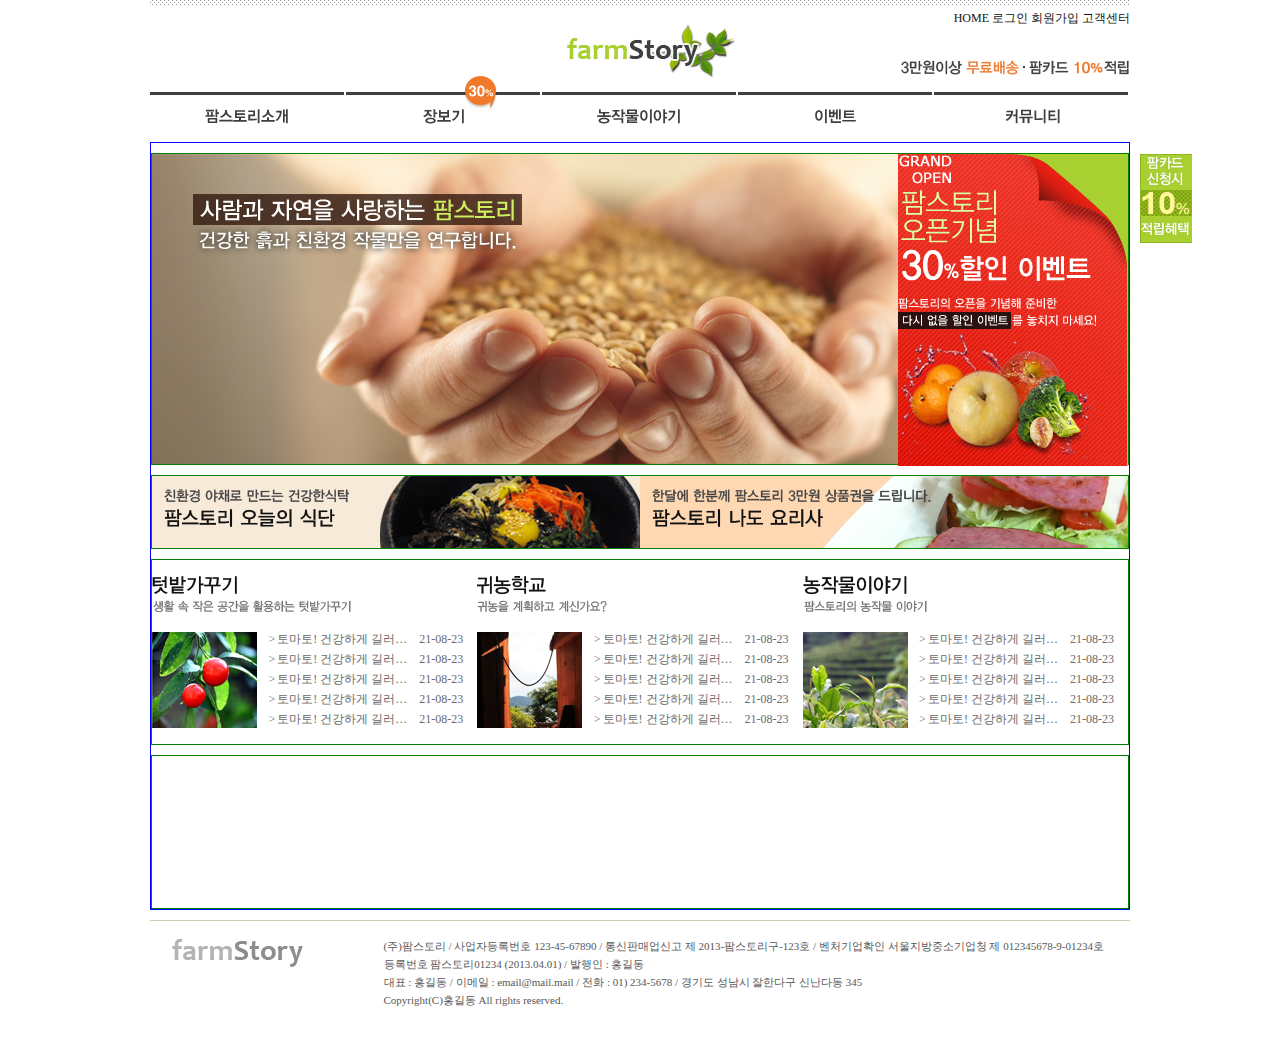
<file: Farmstory/index.html>
<!DOCTYPE html>
<html lang="en">
<head>
    <meta charset="UTF-8">
    <title>팜스토리</title>
    <style>
        /* 초기화 */
        * {
            margin: 0;
            padding: 0;
            font: normal 12px '돋움체';
        }

        ul, ol {list-style: none;}
        a {text-decoration: none; color: #111;}

        /* 전체공통 */
        #wrapper {
            width: 980px;
            height: auto;
            margin: 0 auto;
        }
        /* 헤더영역 */
        header {
            position: relative;
            width: 100%;
            height: 142px;
            background: url('./img/head_top_line.png') no-repeat;
        }
        header > .logo {
            position: absolute;
            left: 50%;
            top: 20px;
            margin-left: -95px;
        }
        header > p {
            position: absolute;
            right: 0;
            top: 10px;
        }
        header > img {
            position: absolute;
            right: 0;
            top: 60px;
        }

        header > .gnb {
            position: absolute;
            left: 0;
            bottom: 0;
            width: 100%;
            height: 50px;
        }
        header > .gnb > li {
            float: left;
            width: 20%;
            height: 100%;
            background-image: url('./img/head_menu_line.png');
            background-repeat: no-repeat;
        }
        header > .gnb > li > a {
            position: relative;
            display: block;
            width: 100%;
            height: 100%;
            font-size: 0;
            background-repeat: no-repeat;
            background-position-y: 8px;
        }
        header > .gnb > li > a > .badge {
            position: absolute;
            left: 116px;
            top: -16px;
        }

        header > .gnb > li:nth-child(1) > a {background-image: url('./img/head_menu1.png');}
        header > .gnb > li:nth-child(2) > a {background-image: url('./img/head_menu2.png');}
        header > .gnb > li:nth-child(3) > a {background-image: url('./img/head_menu3.png');}
        header > .gnb > li:nth-child(4) > a {background-image: url('./img/head_menu4.png');}
        header > .gnb > li:nth-child(5) > a {background-image: url('./img/head_menu5.png');}

        header > .gnb > li:nth-child(1) > a:hover {background-image: url('./img/head_menu1_ov.png');}
        header > .gnb > li:nth-child(2) > a:hover {background-image: url('./img/head_menu2_ov.png');}
        header > .gnb > li:nth-child(3) > a:hover {background-image: url('./img/head_menu3_ov.png');}
        header > .gnb > li:nth-child(4) > a:hover {background-image: url('./img/head_menu4_ov.png');}
        header > .gnb > li:nth-child(5) > a:hover {background-image: url('./img/head_menu5_ov.png');}
        
        


        /* 메인영역 */
        main {
            width: 100%;
            height: auto;
            border: 1px solid blue;
            box-sizing: border-box;
        }

        main > div {
            width: 100%;
            margin-top: 10px;
            border: 1px solid green;
            box-sizing: border-box;            
        }

        /* 메인-slider */
        main > .slider {
            position: relative;
            height: 312px;
        }
        main > .slider > ul {
            position: relative;
            width: 100%;
            height: 100%;  
            overflow: hidden;          
            box-sizing: border-box;
        }
        main > .slider > ul > li {
            position: absolute;
            top: 0;
            width: 100%;
            height: 100%;
            box-sizing: border-box;
        }
        main > .slider > ul > li:nth-child(1) {left: 0;}
        main > .slider > ul > li:nth-child(2) {left: 100%;}
        main > .slider > ul > li:nth-child(3) {left: 200%;}

        main > .slider > img {
            position: absolute;
            left: 40px;
            top: 40px;
        }
        main > .slider > .banner {
            position: absolute;
            right: 0;
            top: 0;
            width: 230px;
            height: 312px;
            background-image: url('./img/main_banner_bg.jpg');           
        }
        main > .slider > .float_banner{
            position: fixed;
            left: 50%;
            top: 154px;
            margin-left: 500px;
            width: 52px;
            height: 89px;
            background-image: url('./img/float_banner_bg.png');
        }

        /* 메인-banner */
        main > .banner {height: 74px;}
        main > .banner > a {
            float: left;
            display: block;
            width: 50%;
            height: 100%;
            padding: 12px;
            box-sizing: border-box;
        }

        main > .banner > a:nth-child(1) {background-image: url('./img/main_banner_sub1_bg.jpg');}
        main > .banner > a:nth-child(2) {background-image: url('./img/main_banner_sub2_bg.jpg');}

         /* 메인-latest */
        main > .latest {height: 186px;}
        main > .latest > article {
            position: relative;
            float: left;
            width: 33.33%;
            height: 100%;
        }
        
        main > .latest > article > a {
            position: absolute;
            left: 0;
            top: 16px;
        }
        main > .latest > article > img {
            position: absolute;
            left: 0;
            bottom: 16px;
        }
        main > .latest > article > table {
            position: absolute;
            right: 12px;
            bottom: 14px;
            color: #6A6A6A;
        }

        main > .latest > article > table td:nth-child(2) {
            display: block;
            width: 140px;
            white-space: nowrap;
            text-overflow: ellipsis;
            overflow: hidden;
            line-height: 18px;
        }
        /* 메인-info */
        main > .info {height: 154px;}
        /* 푸터영역 */
        footer {
            width: 100%;
            height: 120px;
            margin-top: 10px;
            border-top: 1px solid #d1cab2;
            box-sizing: border-box;
        }

        footer > p {
            float: right;
            font:normal 11px '돋움';
            color: #585858;
            margin-right: 26px;
            margin-top: 16px;
            line-height: 18px;
        }
    </style>

</head>
<body>
    <div id="wrapper">
        <header>
            <a href="#" class="logo"><img src="./img/logo.png" alt="로고"></a>
            <p>
                <a href="#">HOME</a>
                <a href="#">로그인</a>
                <a href="#">회원가입</a>
                <a href="#">고객센터</a>
            </p>

            <img src="./img/head_txt_img.png" alt="3만원이상 무료배송, 팜카드 10%적립">

            <ul class="gnb">
                <li><a href="#">팜스토리 소개</a></li>
                <li><a href="#"><img src="./img/head_menu_badge.png" class="badge" alt="30%"> 장보기</a></li>
                <li><a href="#">농작물이야기</a></li>
                <li><a href="#">이벤트</a></li>
                <li><a href="#">커뮤니티</a></li>
            </ul>

        </header>
        <main>
            <div class="slider">
                <ul>
                    <li><img src="./img/main_slide_img1.jpg" alt="슬라이더1"></li>
                    <li><img src="./img/main_slide_img2.jpg" alt="슬라이더2"></li>
                    <li><img src="./img/main_slide_img3.jpg" alt="슬라이더3"></li>
                </ul>

                <img src="./img/main_slide_img_tit.png" alt="사람과 자연을 사랑하는 팜스토리"/>

                <div class="banner">
                    <img src="./img/main_banner_txt.png" alt="GRAND OPEN"/>
                    <img src="./img/main_banner_tit.png" alt="팜스토리 오픈기념 30% 할인 이벤트"/>
                    <img src="./img/main_banner_img.png" alt="과일"/>
                </div>

                <div class="float_banner">
                    <img src="./img/float_banner_tit.png" alt="팜카트 신청시 10%적립혜택"/>
                </div>

            </div>
            <div class="banner">
                <a href="#"><img src="./img/main_banner_sub1_tit.png" alt="오늘의 식단"/></a> 
                <a href="#"><img src="./img/main_banner_sub2_tit.png" alt="나도 요리사"/></a>                     
            </div>
            <div class="latest">
                <article>
                    <a href="#"><img src="./img/main_latest1_tit.png" alt="텃밭가꾸기"/></a>
                    <img src="./img/main_latest1_img.jpg" alt="과일1"/>
                    <table border="0">
                        <tr>
                            <td>></td>
                            <td>토마토! 건강하게 길러서 안심하고 먹자</td>
                            <td>21-08-23</td>
                        </tr>
                        <tr>
                            <td>></td>
                            <td>토마토! 건강하게 길러서 안심하고 먹자</td>
                            <td>21-08-23</td>
                        </tr>
                        <tr>
                            <td>></td>
                            <td>토마토! 건강하게 길러서 안심하고 먹자</td>
                            <td>21-08-23</td>
                        </tr>
                        <tr>
                            <td>></td>
                            <td>토마토! 건강하게 길러서 안심하고 먹자</td>
                            <td>21-08-23</td>
                        </tr>
                        <tr>
                            <td>></td>
                            <td>토마토! 건강하게 길러서 안심하고 먹자</td>
                            <td>21-08-23</td>
                        </tr>
                    </table>
                </article>
                <article>
                    <a href="#"><img src="./img/main_latest2_tit.png" alt="텃밭가꾸기"/></a>
                    <img src="./img/main_latest2_img.jpg" alt="과일1"/>
                    <table border="0">
                        <tr>
                            <td>></td>
                            <td>토마토! 건강하게 길러서 안심하고 먹자</td>
                            <td>21-08-23</td>
                        </tr>
                        <tr>
                            <td>></td>
                            <td>토마토! 건강하게 길러서 안심하고 먹자</td>
                            <td>21-08-23</td>
                        </tr>
                        <tr>
                            <td>></td>
                            <td>토마토! 건강하게 길러서 안심하고 먹자</td>
                            <td>21-08-23</td>
                        </tr>
                        <tr>
                            <td>></td>
                            <td>토마토! 건강하게 길러서 안심하고 먹자</td>
                            <td>21-08-23</td>
                        </tr>
                        <tr>
                            <td>></td>
                            <td>토마토! 건강하게 길러서 안심하고 먹자</td>
                            <td>21-08-23</td>
                        </tr>
                    </table>
                </article>
            <article>
                <a href="#"><img src="./img/main_latest3_tit.png" alt="텃밭가꾸기"/></a>
                <img src="./img/main_latest3_img.jpg" alt="과일1"/>
                <table border="0">
                    <tr>
                        <td>></td>
                        <td>토마토! 건강하게 길러서 안심하고 먹자</td>
                        <td>21-08-23</td>
                    </tr>
                    <tr>
                        <td>></td>
                        <td>토마토! 건강하게 길러서 안심하고 먹자</td>
                        <td>21-08-23</td>
                    </tr>
                    <tr>
                        <td>></td>
                        <td>토마토! 건강하게 길러서 안심하고 먹자</td>
                        <td>21-08-23</td>
                    </tr>
                    <tr>
                        <td>></td>
                        <td>토마토! 건강하게 길러서 안심하고 먹자</td>
                        <td>21-08-23</td>
                    </tr>
                    <tr>
                        <td>></td>
                        <td>토마토! 건강하게 길러서 안심하고 먹자</td>
                        <td>21-08-23</td>
                    </tr>
                </table>
            </article>
            </div>
            <div class="info"></div>
        </main>
        <footer>
            <img src="./img/footer_logo.png" alt="푸터로고"/>
            <p>
                (주)팜스토리 / 사업자등록번호 123-45-67890 / 통신판매업신고 제 2013-팜스토리구-123호 / 벤처기업확인 서울지방중소기업청 제 012345678-9-01234호<br/>
                등록번호 팜스토리01234 (2013.04.01) / 발행인 : 홍길동<br/>
                대표 : 홍길동 / 이메일 : email@mail.mail / 전화 : 01) 234-5678 / 경기도 성남시 잘한다구 신난다동 345<br/>
                Copyright(C)홍길동 All rights reserved.<br/>
            </p>

        </footer>
    </div>
</body>
</html>
</file>
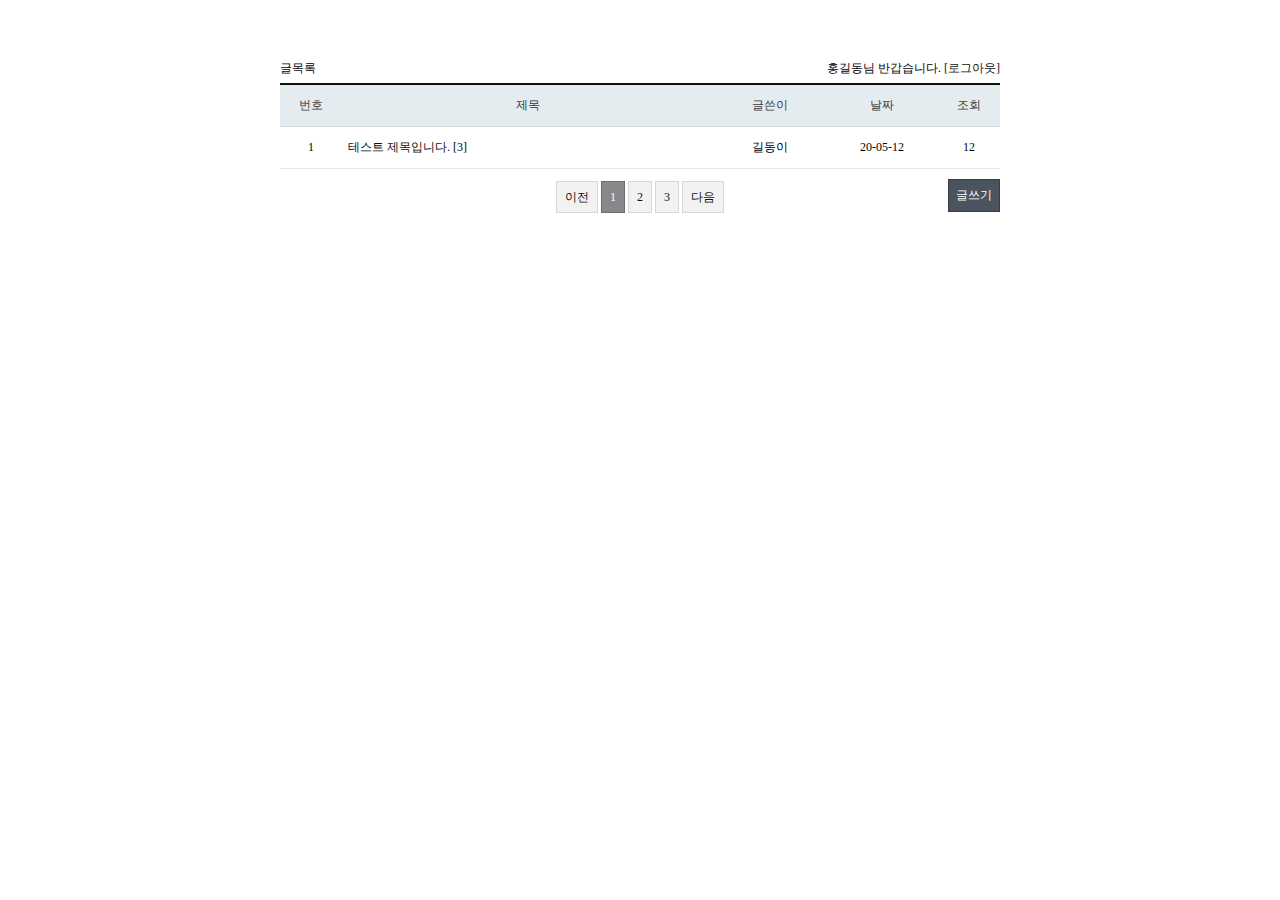
<file: Jboard/list.html>
<!DOCTYPE html>
<html lang="en">
<head>
    <meta charset="UTF-8">
    <title>글목록</title>
    <link rel="stylesheet" href="./css/style.css">    
</head>
<body>
    <div id="wrapper">
        <section id="board" class="list">
            <h3>글목록</h3>
            <article>
                <p>
                    홍길동님 반갑습니다.
                    <a href="./user/login.html" class="logout">[로그아웃]</a>
                </p>
                <table border="0">
                    <tr>
                        <th>번호</th>
                        <th>제목</th>
                        <th>글쓴이</th>
                        <th>날짜</th>
                        <th>조회</th>
                    </tr>
                    <tr>
                        <td>1</td>
                        <td><a href="./view.html">테스트 제목입니다.</a>&nbsp;[3]</td>
                        <td>길동이</td>
                        <td>20-05-12</td>
                        <td>12</td>
                    </tr>
                </table>
            </article>

            <!-- 페이지 네비게이션 -->
            <div class="paging">
                <a href="#" class="prev">이전</a>
                <a href="#" class="num current">1</a>                
                <a href="#" class="num">2</a>                
                <a href="#" class="num">3</a>                
                <a href="#" class="next">다음</a>
            </div>

            <!-- 글쓰기 버튼 -->
            <a href="./write.html" class="btnWrite">글쓰기</a>

        </section>
    </div>    
</body>
</html>
</file>
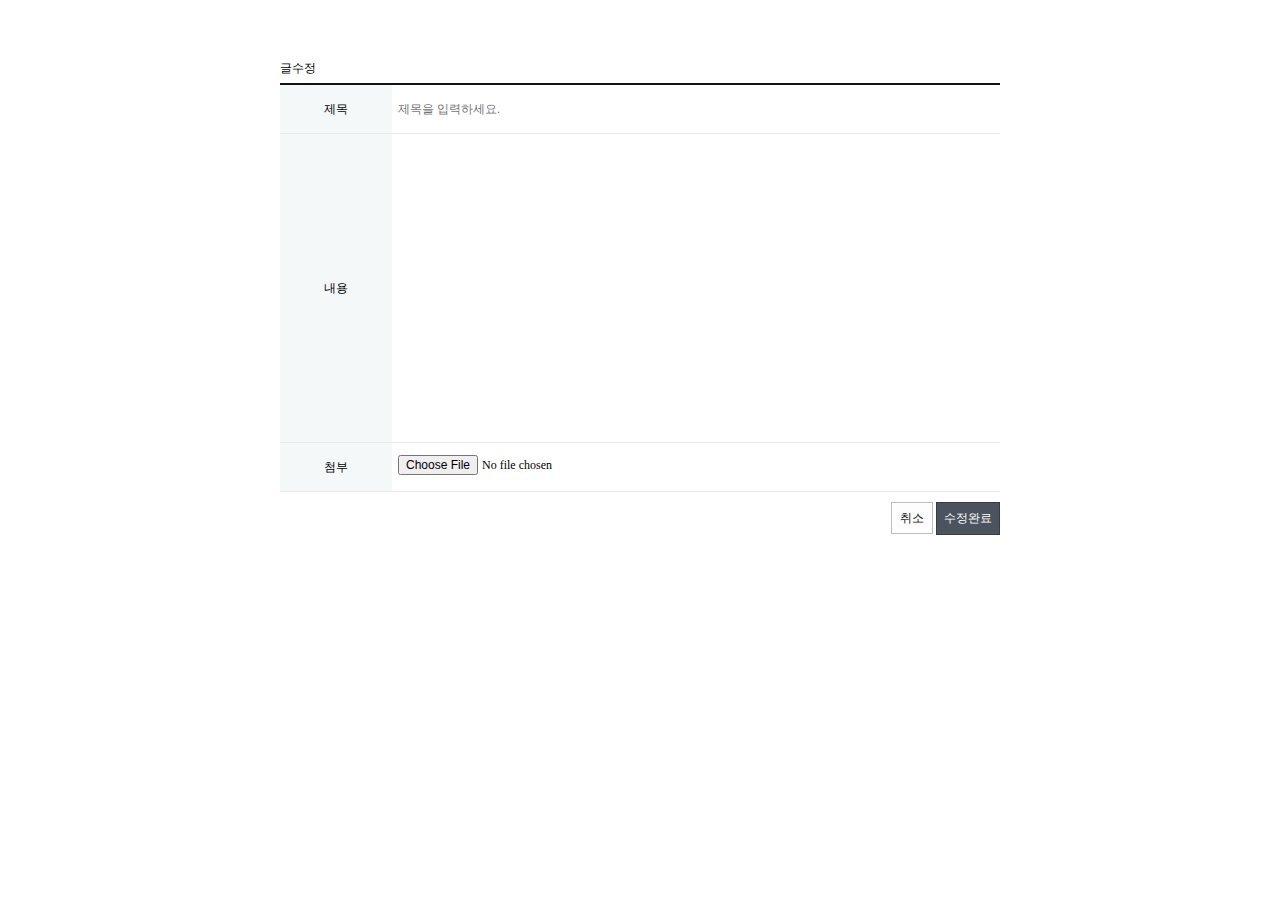
<file: Jboard/modify.html>
<!DOCTYPE html>
<html lang="en">
<head>
    <meta charset="UTF-8">
    <title>글수정</title>
    <link rel="stylesheet" href="./css/style.css"/>
</head>
<body>
    <div id="wrapper">
        <section id="board" class="modify">
            <h3>글수정</h3>
            <article>
                <form action="#">
                    <table>
                        <tr>
                            <td>제목</td>
                            <td><input type="text" name="title" placeholder="제목을 입력하세요."/></td>
                        </tr>
                        <tr>
                            <td>내용</td>
                            <td>
                                <textarea name="content"></textarea>                                
                            </td>
                        </tr>
                        <tr>
                            <td>첨부</td>
                            <td><input type="file" name="file"/></td>
                        </tr>
                    </table>
                    <div>
                        <a href="./list.html" class="btnCancel">취소</a>
                        <input type="submit"  class="btnWrite" value="수정완료">
                    </div>
                </form>
            </article>
        </section>
    </div>
</body>
</html>
</file>
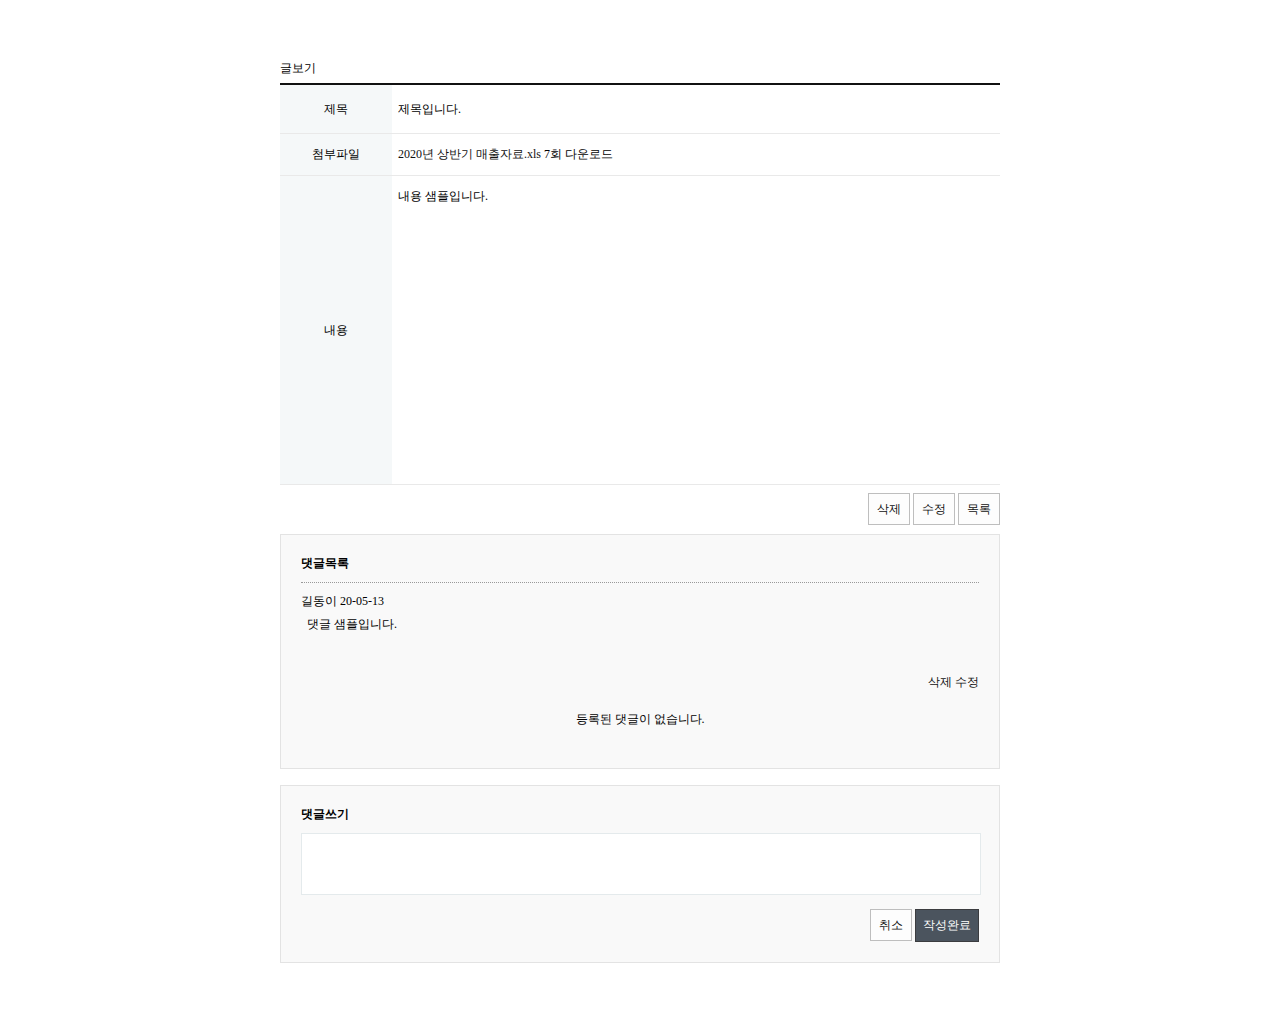
<file: Jboard/view.html>
<!DOCTYPE html>
<html lang="en">
<head>
    <meta charset="UTF-8">
    <title>글보기</title>
    <link rel="stylesheet" href="./css/style.css"/>
</head>
<body>
    <div id="wrapper">
        <section id="board" class="view">
            <h3>글보기</h3>
            <table>
                <tr>
                    <td>제목</td>
                    <td><input type="text" name="title" value="제목입니다." readonly/></td>
                </tr>
                <tr>
                    <td>첨부파일</td>
                    <td>
                        <a href="#">2020년 상반기 매출자료.xls</a>
                        <span>7회 다운로드</span>
                    </td>
                </tr>
                <tr>
                    <td>내용</td>
                    <td>
                        <textarea name="content" readonly>내용 샘플입니다.</textarea>
                    </td>
                </tr>
            </table>
            <div>
                <a href="#" class="btnDelete">삭제</a>
                <a href="./modify.html" class="btnModify">수정</a>
                <a href="./list.html" class="btnList">목록</a>
            </div>  
            
            <!-- 댓글리스트 -->
            <section class="commentList">
                <h3>댓글목록</h3>
                <article class="comment">
                    <span>
                        <span>길동이</span>
                        <span>20-05-13</span>
                    </span>
                    <textarea name="comment" readonly>댓글 샘플입니다.</textarea>
                    <div>
                        <a href="#">삭제</a>
                        <a href="#">수정</a>
                    </div>
                </article>
                <p class="empty">
                    등록된 댓글이 없습니다.
                </p>
            </section>

            <!-- 댓글입력폼 -->
            <section class="commentForm">
                <h3>댓글쓰기</h3>
                <form action="#">
                    <textarea name="comment"></textarea>
                    <div>
                        <a href="#" class="btnCancel">취소</a>
                        <input type="submit" class="btnWrite" value="작성완료"/>
                    </div>
                </form>
            </section>

        </section>
    </div>    
</body>
</html>
</file>
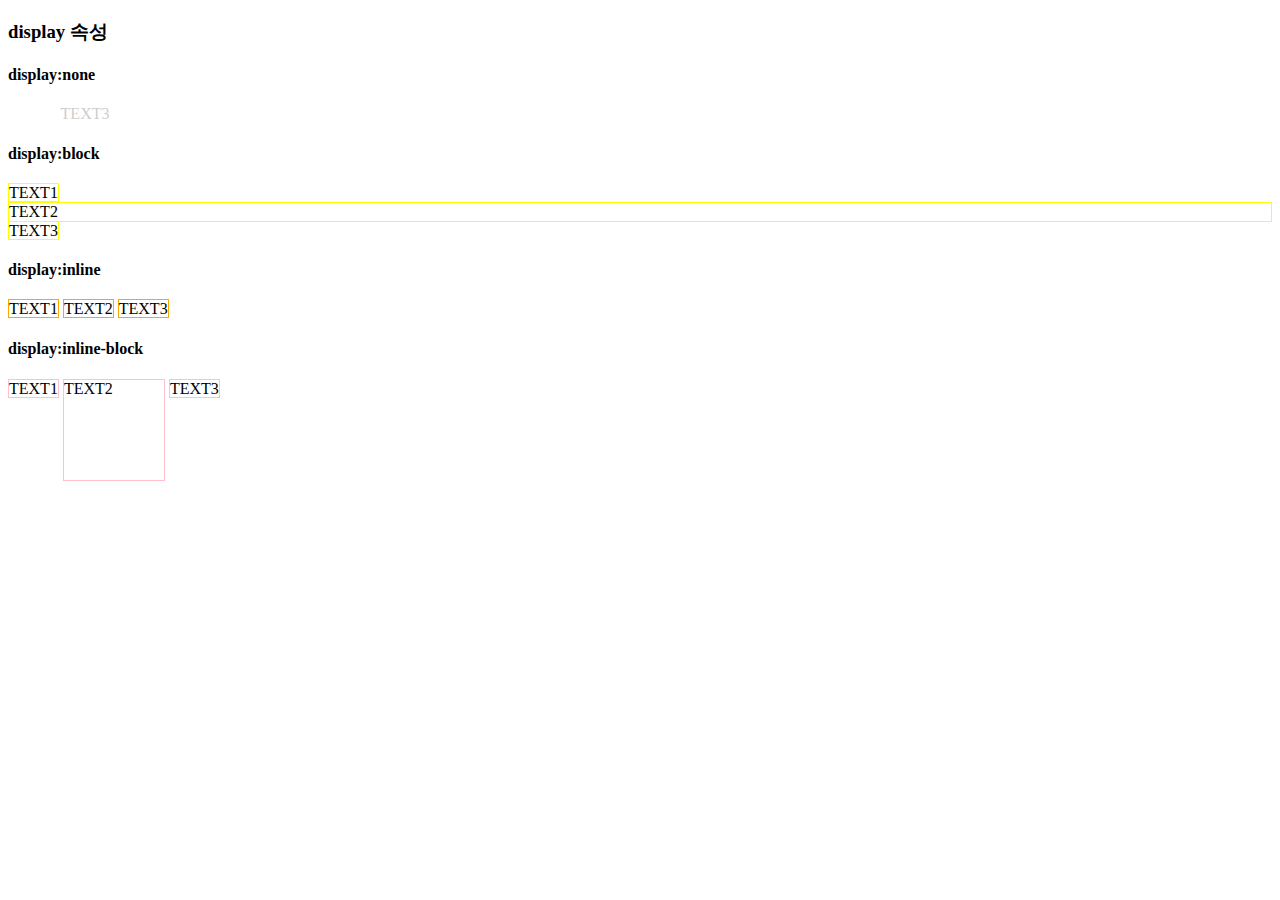
<file: Study/1_Display.html>
<!DOCTYPE html>
<html lang="en">
<head>
    <meta charset="UTF-8">
    <title>Display 속성</title>
    <style>
        /*
            display:none
             - 태그요소를 브라우저 화면에서 제거(자리공간 포함)
             - visibility:hidden 은 자리공간 남음(opacity:0)
            
            display:block        
             - inline 태그를 block 태그로 변환
             - 태그 출력방향 세로방향, width/height 크기 적용 O

            display:inline
             - block 태그를 inline 태그로 변환
             - 태그 출력방향 가로방향, width/height 크기 적용 X

            display:inline-block
             - inline, block태그 inline-block 태그로 변환
             - 태그 출력방향 가로방향, width/height 크기 적용 O
        */
        .box1 > span:nth-child(1){visibility: hidden;}
        .box1 > span:nth-child(2){display: none;}
        .box1 > span:nth-child(3){opacity:0.2;}

        .box2 > span{border: 1px solid yellow;}
        .box2 > span:nth-child(2){display: block;}

        .box3 > * {
            border: 1px solid orange;
        }
        .box3 > div {display: inline;}

        .box4 > *{
            border: 1px solid pink;
        }
        .box4 > div {
            display: inline-block;
            width: 100px;
            height: 100px;
        }
    </style>



</head>
<body>
    <h3>display 속성</h3>

    <h4>display:none</h4>
    <div class="box1">
        <span>TEXT1</span>
        <span>TEXT2</span>
        <span>TEXT3</span>
    </div>

    <h4>display:block</h4>
    <div class="box2">
        <span>TEXT1</span>
        <span>TEXT2</span>
        <span>TEXT3</span>
    </div>
    <h4>display:inline</h4>
    <div class="box3">
        <span>TEXT1</span>
        <div>TEXT2</div>
        <span>TEXT3</span>
    </div>

    <h4>display:inline-block</h4>
    <div class="box4">
        <span>TEXT1</span>
        <div>TEXT2</div>
        <span>TEXT3</span>
    </div>
</body>
</html>
</file>
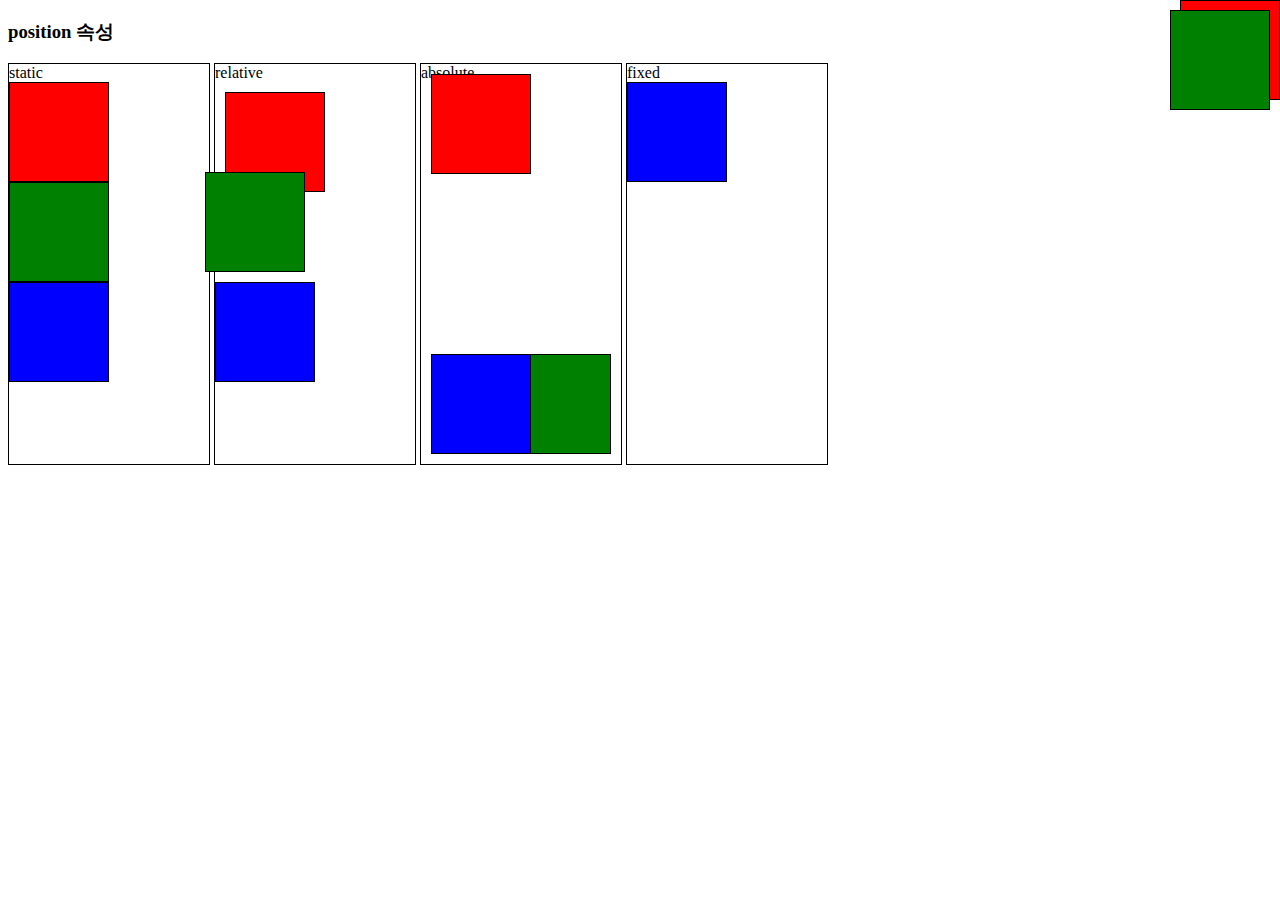
<file: Study/2_Position.html>
<!DOCTYPE html>
<html lang="en">
<head>
    <meta charset="UTF-8">
    <title>Position 속성</title>
    <style>
        /*
            position 속성
            1) position: static
             - 모든 태그의 기본 position 속성
             - 명시하지 않아도 기본 적용 됨(default값)
             - 위치이동 속성 안됨

            2) position: relative
             - 현재 위치를 기준으로 이동속성 적용
             - absolute 자식태그요소의 부모영역 관계설정 적용에 많이 활용
             -
            3) position: absolute
             - 이동속성을 이용해서 자유롭게 위치 적용
             - 부모영역에 relative 적용으로 관계설정

            4) position: fixed
             - 브라우저를 기준으로 위치 적용
        */
        section {
            display: inline-block;
            width: 200px;
            height: 400px;
            border: 1px solid black;
        }
        section > div {
            width: 100px;
            height: 100px;
            border: 1px solid black;
            box-sizing: border-box;
        }
        section > div:nth-of-type(1){background: red;}
        section > div:nth-of-type(2){background: green;}
        section > div:nth-of-type(3){background: blue;}

        /* position:static */
        .s1 > div:nth-of-type(1) {
            position: static;
        }
        /* position:relative */
        .s2 > div:nth-of-type(1) {
            position: relative;
            left: 10px;
            top: 10px;
        }
        .s2 > div:nth-of-type(2) {
            position: relative;
            right: 10px;
            bottom: 10px;
        }
        /* position:absolute */
        .s3 {
            position: relative;
        }
        .s3 > div:nth-of-type(1) {
            position: absolute;
            left: 10px;
            top: 10px;
        }
        .s3 > div:nth-of-type(2) {
            position: absolute;
            right: 10px;
            bottom: 10px;
        }

        .s3 > div:nth-of-type(3) {
            position: absolute;
            left: 10px;
            bottom: 10px;
        }
        /* position:fixed */
        .s4 > div:nth-of-type(1){
            position: fixed;
            right: 0;
            top: 0;
        }

        .s4 > div:nth-of-type(2){
            position: fixed;
            right: 10px;
            top: 10px;
        }

        /* position:inherit */

    </style>
</head>
<body>
    <h3>position 속성</h3>

    <section class="s1">
        <span>static</span>
        <div></div>
        <div></div>
        <div></div>
    </section>
    <section class="s2">
        <span>relative</span>
        <div></div>
        <div></div>
        <div></div>
    </section>
    <section class="s3">
        <span>absolute</span>
        <div></div>
        <div></div>
        <div></div>
    </section>
    <section class="s4">
        <span>fixed</span>
        <div></div>
        <div></div>
        <div></div>
    </section>
</body>
</html>
</file>
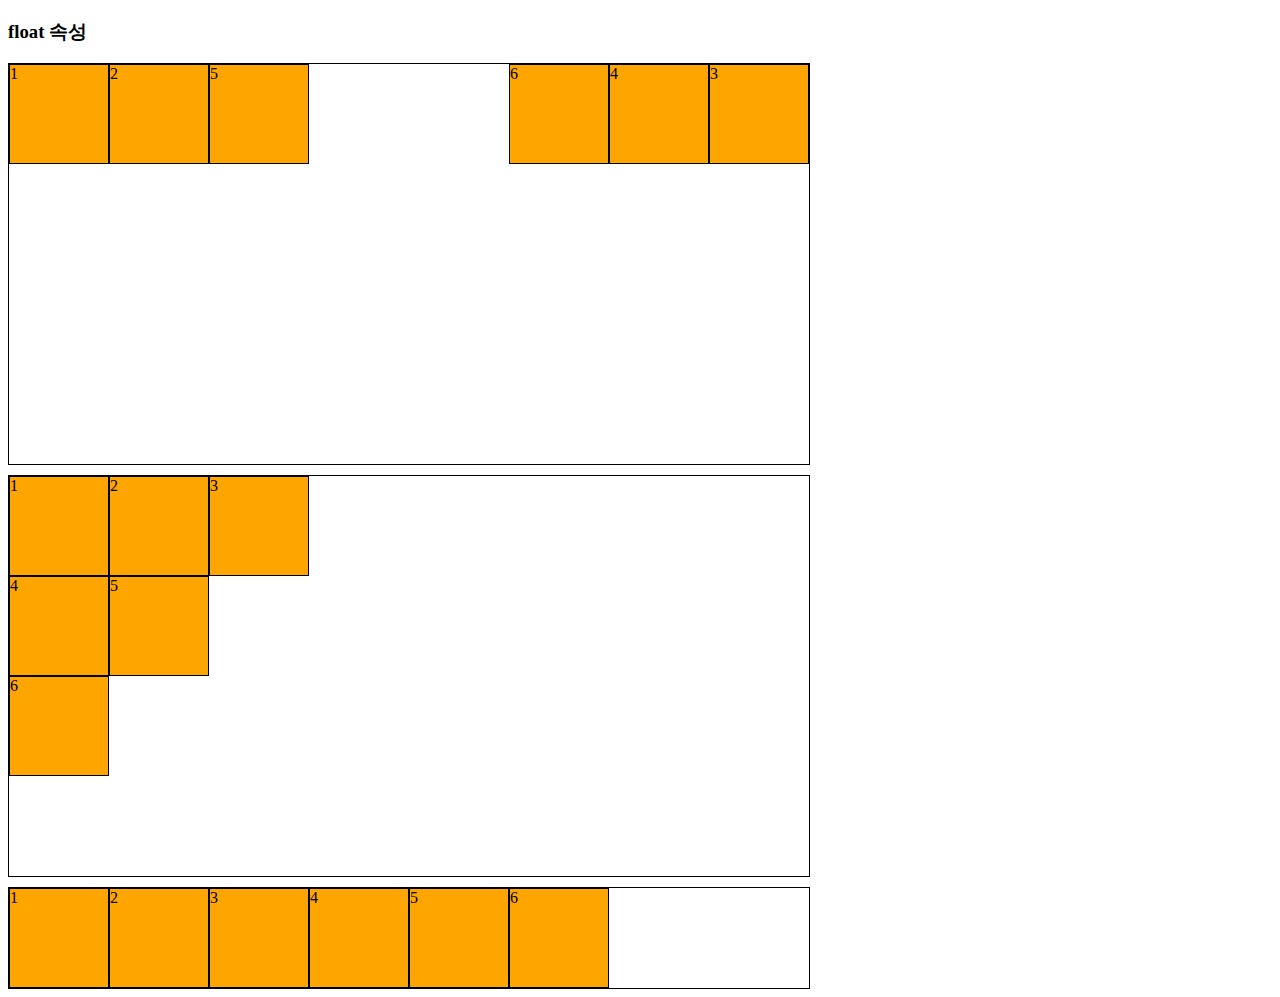
<file: Study/3_Float.html>
<!DOCTYPE html>
<html lang="en">
<head>
    <meta charset="UTF-8">
    <title>float 속성</title>
    <style>
        /*
            float 속성
             - 태그요소를 띄운 후 왼족, 오른쪽으로 정렬하는 속성
             - block 태그를 가로 정렬할 때 많이 사용

            clear 속성
             - float 된 태그요소를 현재의 방향에서 새로운 방향으로 출력

            float - overflow 관계설정
             - float 된 자식 요소 태그의 부모태그에 overflow:hidden 적용
        */
        .box1, .box2 {
            width: 800px;
            height: 400px;
            border: 1px solid black;
            margin-top: 10px;
            overflow: hidden;
        }

        div > div {
            width: 100px;
            height: 100px;
            border: 1px solid black;
            box-sizing: border-box;
            background: orange;
            
        }

        .box1 > div:nth-child(1){float:left}
        .box1 > div:nth-child(2){float:left}
        .box1 > div:nth-child(3){float:right}
        .box1 > div:nth-child(4){float:right}
        .box1 > div:nth-child(5){float:left}
        .box1 > div:nth-child(6){float:right}

        .box2 > div {float: left;}
        .box2 > div:nth-child(4){clear: left;}
        .box2 > div:nth-child(6){clear: both;}

        .box3 {
            width: 800px;
            height: auto;
            border: 1px solid black;
            margin-top: 10px;
            overflow: hidden;
        }

        .box3 > div:nth-child(1) {float: left;}
        .box3 > div:nth-child(2) {float: left;}
        .box3 > div:nth-child(3) {float: left;}
        .box3 > div:nth-child(4) {float: left;}
        .box3 > div:nth-child(5) {float: left;}
        .box3 > div:nth-child(6) {float: left;}
    </style>
</head>
<body>
    <h3>float 속성</h3>

    <div class="box1">
        <div>1</div>
        <div>2</div>
        <div>3</div>
        <div>4</div>
        <div>5</div>
        <div>6</div>
    </div>
    <div class="box2">
        <div>1</div>
        <div>2</div>
        <div>3</div>
        <div>4</div>
        <div>5</div>
        <div>6</div>
    </div>
    <div class="box3">
        <div>1</div>
        <div>2</div>
        <div>3</div>
        <div>4</div>
        <div>5</div>
        <div>6</div>
    </div>
</body>
</html>
</file>
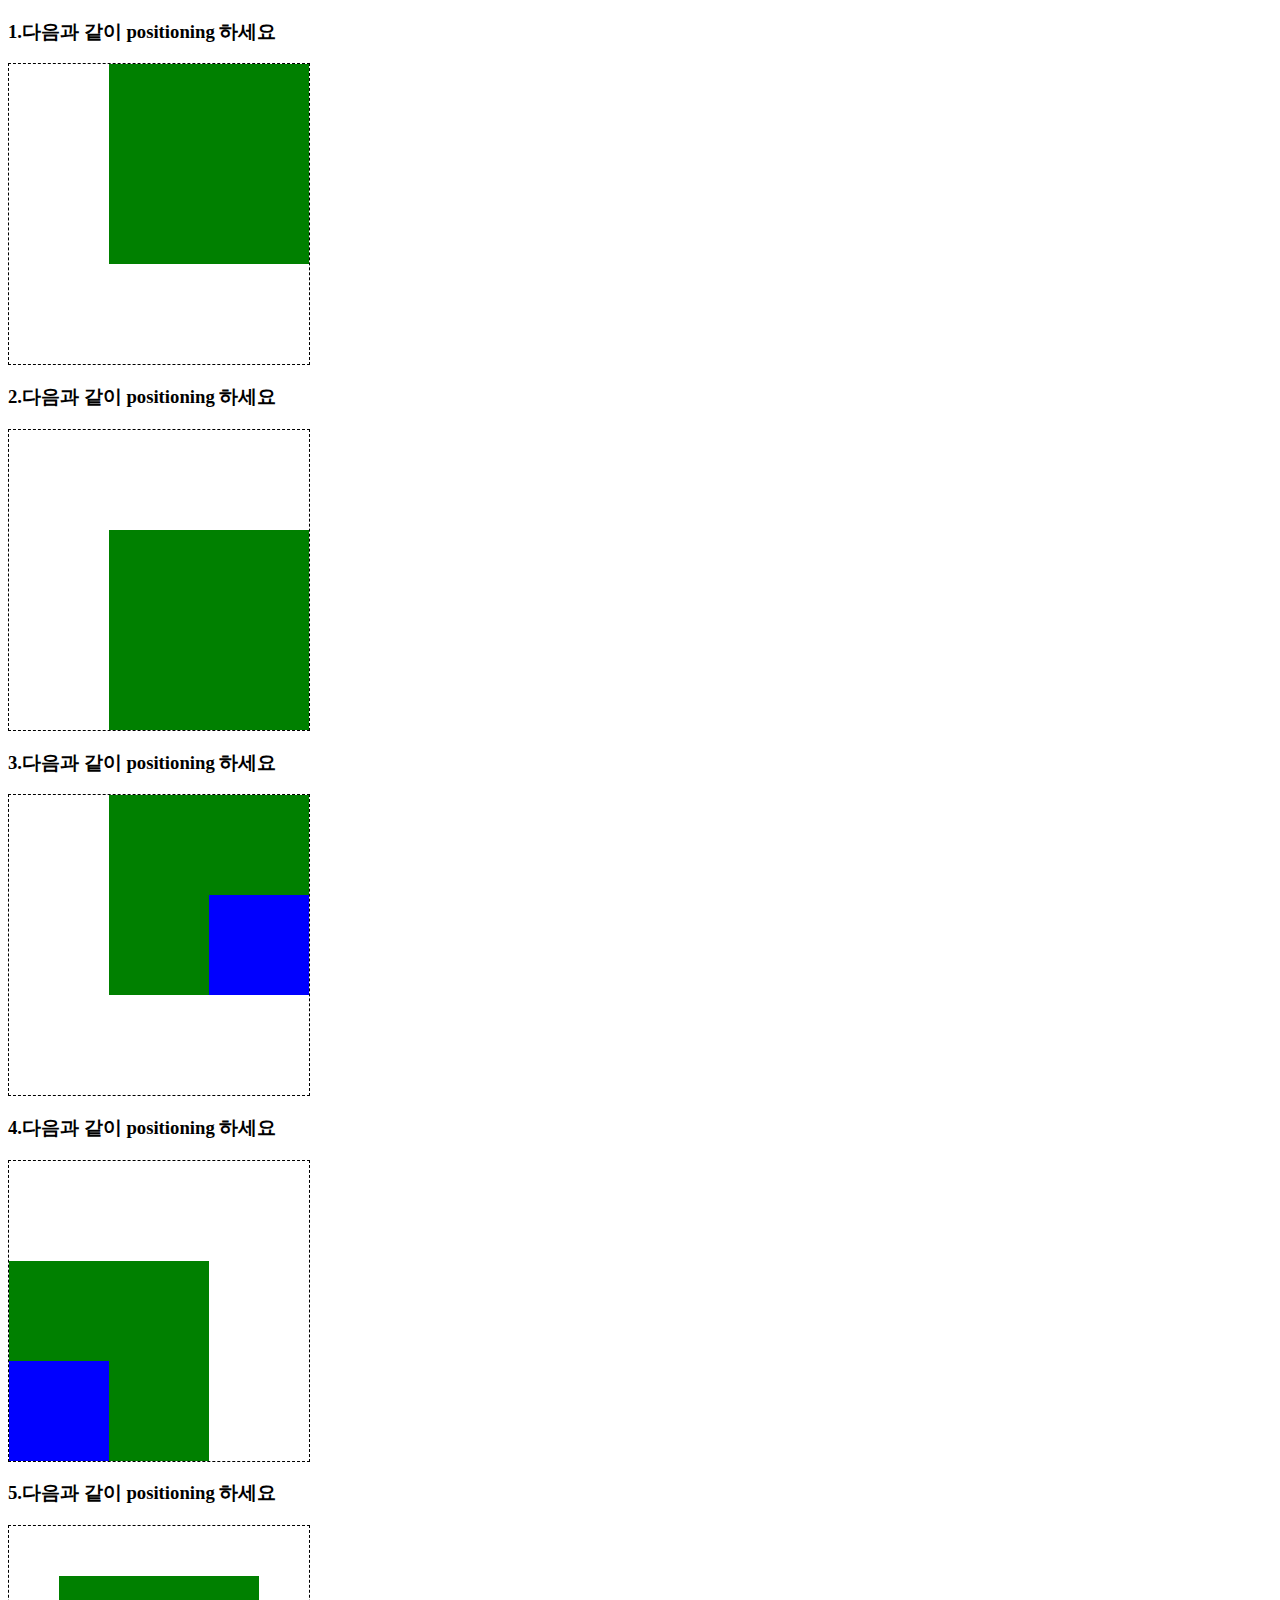
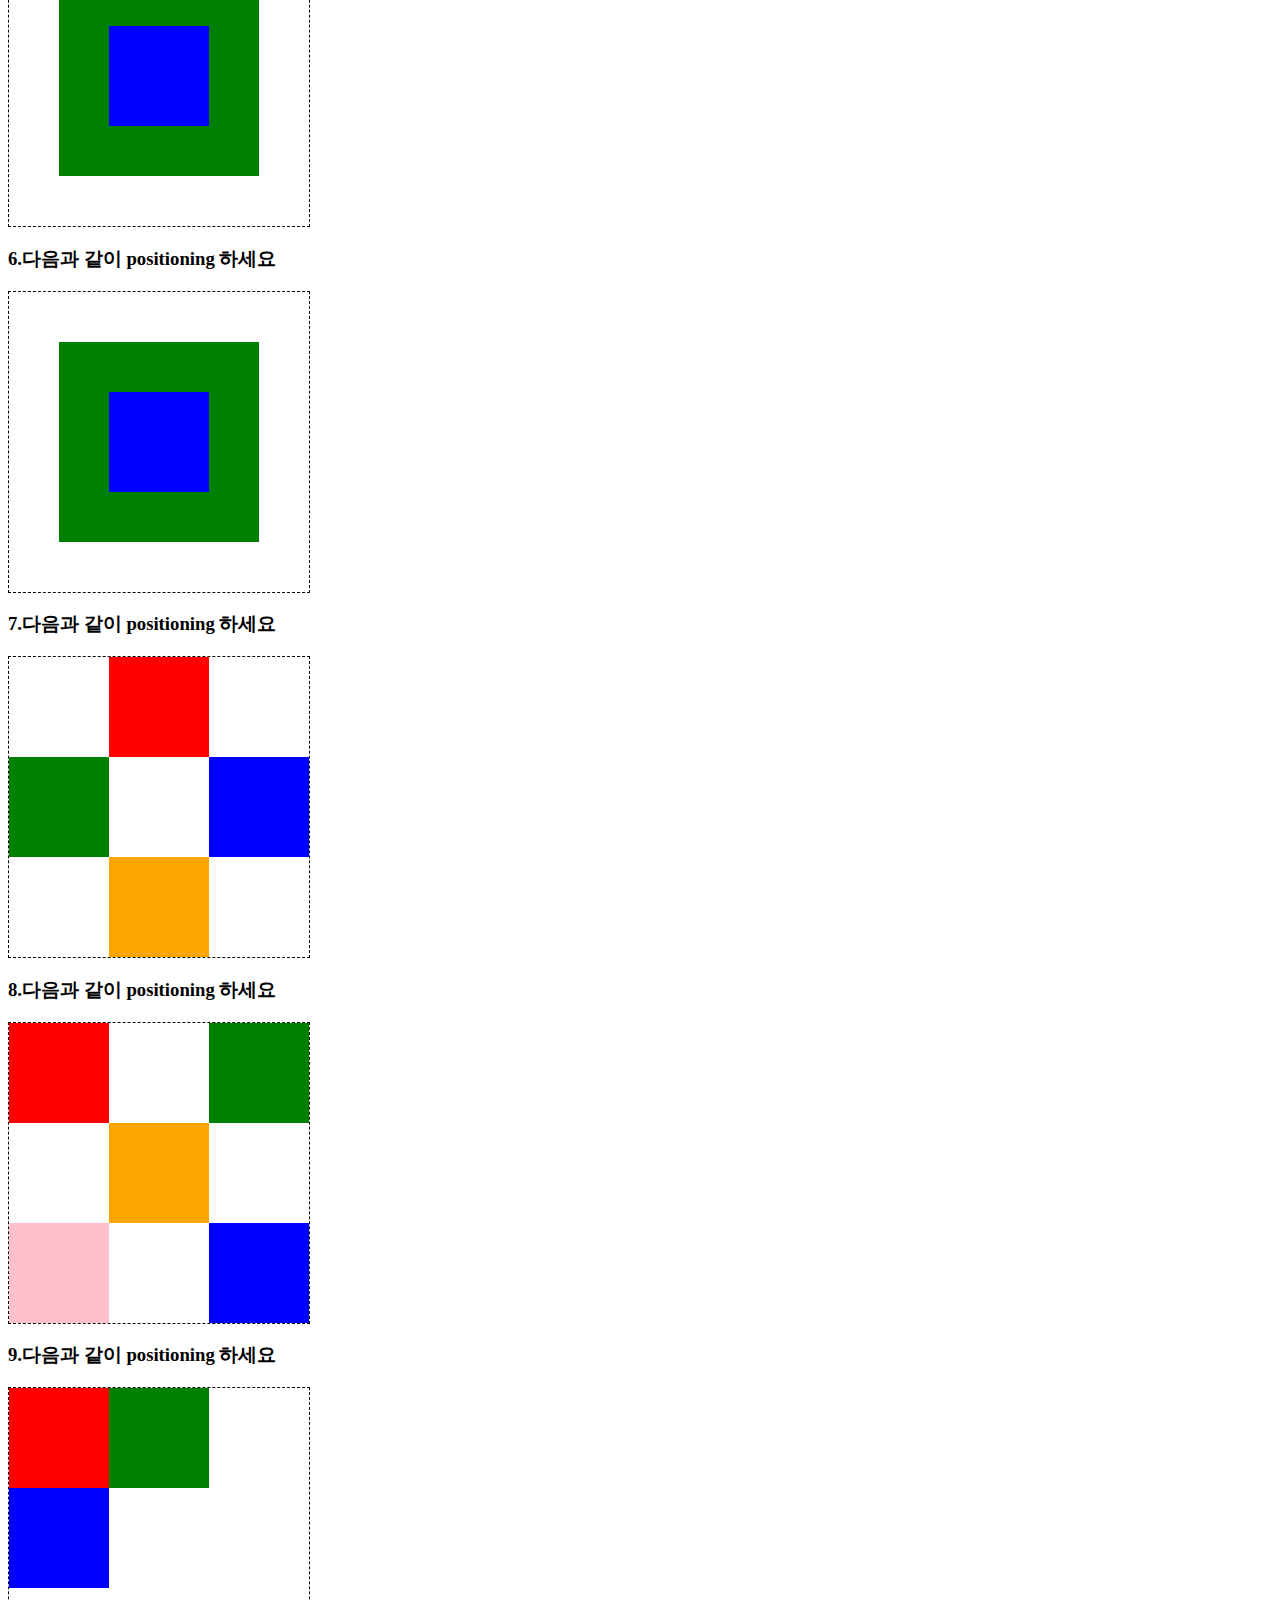
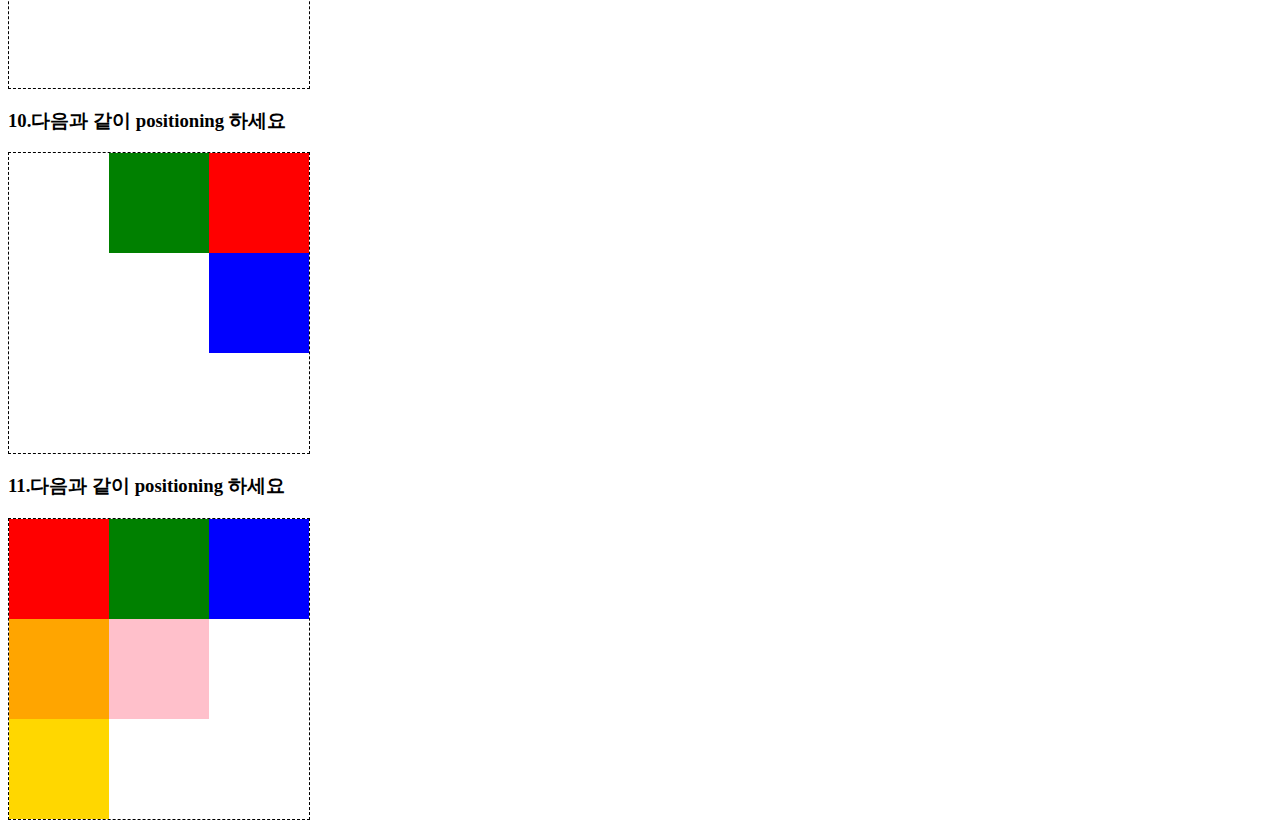
<file: Study/4_Test.html>
<!DOCTYPE html>
<html lang="en">
<head>
    <meta charset="UTF-8">
    <title>Test</title>
    <style>
        body > div {
            width: 300px;
            height: 300px;
            border: 1px dashed black;
        }

        .box1 {
            position: relative;
        }
        .box1 > div {
            position:absolute;
            right: 0;
            top: 0;
            width: 200px;
            height: 200px;
            background: green;
            
        }

        .box2 {
            position: relative;
        }
        .box2 > div {
            position:absolute;
            right: 0;
            bottom: 0;
            width: 200px;
            height: 200px;
            background: green;
            
        }

        .box3 {
            position: relative;
        }
        .box3 > div {
            position: absolute;
            right: 0;
            top: 0;
            width: 200px;
            height: 200px;
            background: green;
            
        }
        .box3 >div>div{
            position: absolute;
            right: 0;
            bottom: 0;
            width: 100px;
            height: 100px;
            background: blue;

        }

        .box4 {
            position: relative;
        }
        .box4 > div {
            position: absolute;
            left: 0;
            bottom: 0;
            width: 200px;
            height: 200px;
            background: green;
            
        }
        .box4 >div>div{
            position: absolute;
            left: 0;
            bottom: 0;
            width: 100px;
            height: 100px;
            background: blue;

        }

        .box5 {
            position: relative;
        }
        .box5 > div {
            position: relative;
            left: 50%;
            top: 50%;
            margin-left: -100px;
            margin-top: -100px;
            width: 200px;
            height: 200px;
            background: green;
            
        }
        .box5 >div>div{
            position: absolute;
            left: 50%;
            top: 50%;
            margin-left: -50px;
            margin-top: -50px;
            width: 100px;
            height: 100px;
            background: blue;
        }

        .box6 {
            position: relative;
        }
        .box6 > div {
            position: relative;
            left: 50%;
            top: 50%;
            margin-left: -100px;
            margin-top: -100px;
            width: 200px;
            height: 200px;
            background: green;
            
        }
        .box6 >div>div{
            position: absolute;
            left: 50%;
            top: 50%;
            margin-left: -50px;
            margin-top: -50px;
            width: 100px;
            height: 100px;
            background: blue;
        }

        .box7 {}
        .box7 > div {
            float: left;
            width: 100px;
            height: 100px;
        }
        .box7 > div:nth-child(1){
            margin-left: 100px;
            background: red;
        }
        
        .box7 > div:nth-child(2){
            clear: left;
            background: green;
        }
        
        .box7 > div:nth-child(3){
            float: right;
            background: blue;
        }
        
        .box7 > div:nth-child(4){
            background: orange;
            clear: left;
            margin-left: 100px;
        }

        .box8 {}
        .box8 > div {
            float: left;
            width: 100px;
            height: 100px;
        }
        .box8 > div:nth-child(1){
            float: left;
            background: red;
        }
        
        .box8 > div:nth-child(2){
            float: right;
            background: green;
        }
        
        .box8 > div:nth-child(3){
            clear: left;
            margin-left: 100px;
            background: orange;
        }
        
        .box8 > div:nth-child(4){
            background: pink;
            clear:left
        }

        .box8 > div:nth-child(5){
            background: blue;

            margin-left: 100px;
        }

        .box9 {}
        .box9 > div{
            float: left;
            width: 100px;
            height: 100px;
        }
        .box9 >div:nth-child(1){background:  red;}
        .box9 >div:nth-child(2){background:  green;}
        .box9 >div:nth-child(3){clear:both; background:  blue;}

        .box10{}
        .box10 > div{
            float: right;
            width: 100px;
            height: 100px;
        }
        .box10 >div:nth-child(1){background:  red;}
        .box10 >div:nth-child(2){background:  green;}
        .box10 >div:nth-child(3){clear:both; background:  blue;}

        .box11{}
        .box11 > div{
            float: left;
            width: 100px;
            height: 100px;
        }

        .box11 > div:nth-child(1) {background: red;}
        .box11 > div:nth-child(2) {background: green;}
        .box11 > div:nth-child(3) {background: blue;}
        .box11 > div:nth-child(4) {background: orange; clear: left;}
        .box11 > div:nth-child(5) {background: pink;}
        .box11 > div:nth-child(6) {background: gold; clear: left;}

    </style>
</head>
<body>
    <h3>1.다음과 같이 positioning 하세요</h3>
    <div class="box1">
        <div></div>
    </div>
    
    <h3>2.다음과 같이 positioning 하세요</h3>
    <div class="box2">
        <div></div>
    </div>

    
    <h3>3.다음과 같이 positioning 하세요</h3>
    <div class="box3">
        <div>
            <div></div>
        </div>
    </div>

    
    <h3>4.다음과 같이 positioning 하세요</h3>
    <div class="box4">
        <div>
            <div></div>
        </div>
    </div>

    
    <h3>5.다음과 같이 positioning 하세요</h3>
    <div class="box5">
        <div>
            <div></div>
        </div>
    </div>

    
    <h3>6.다음과 같이 positioning 하세요</h3>
    <div class="box6">
        <div>
            <div></div>
        </div>
    </div>

    
    <h3>7.다음과 같이 positioning 하세요</h3>
    <div class="box7">
        <div></div>
        <div></div>
        <div></div>
        <div></div>
    </div>

    
    <h3>8.다음과 같이 positioning 하세요</h3>
    <div class="box8">
        <div></div>
        <div></div>
        <div></div>
        <div></div>
        <div></div>
    </div>

    
    <h3>9.다음과 같이 positioning 하세요</h3>
    <div class="box9">
        <div></div>
        <div></div>
        <div></div>
    </div>

    
    <h3>10.다음과 같이 positioning 하세요</h3>
    <div class="box10">
        <div></div>
        <div></div>
        <div></div>
    </div>

    
    <h3>11.다음과 같이 positioning 하세요</h3>
    <div class="box11">
        <div></div>
        <div></div>
        <div></div>
        <div></div>
        <div></div>
        <div></div>
    </div>
</body>
</html>
</file>
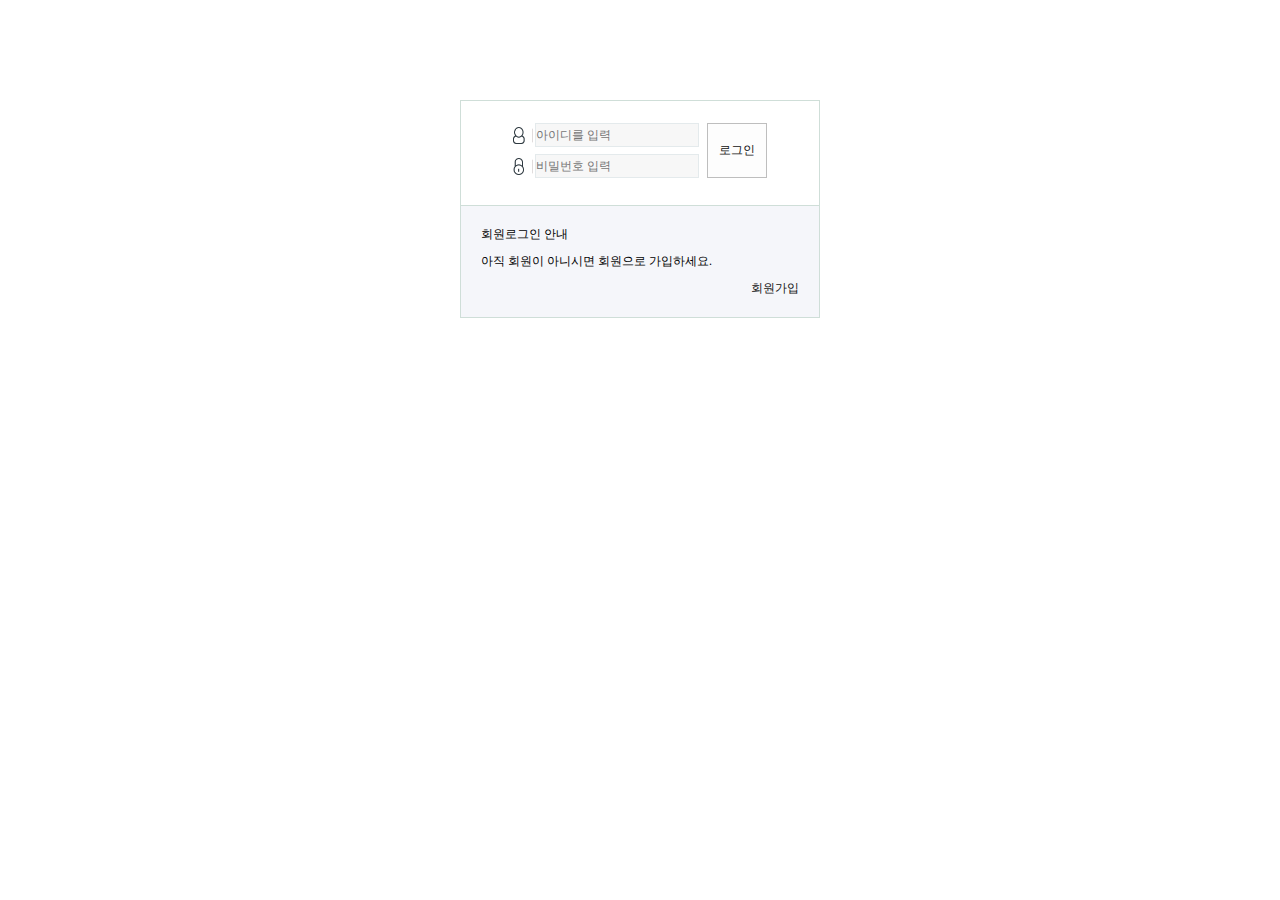
<file: Jboard/user/login.html>
<!DOCTYPE html>
<html lang="en">
<head>
    <meta charset="UTF-8">
    <title>로그인</title>
    <link rel="stylesheet" href="../css/style.css"/>
</head>
<body>
    <div id="wrapper">
        <section id="user" class="login">
            <form action="../list.html">
                <table border="0">
                    <tr>
                        <td><img src="../img/login_ico_id.png" alt="아이디"/></td>
                        <td><input type="text" name="uid" placeholder="아이디를 입력" /></td>
                    </tr>
                    <tr>
                        <td><img src="../img/login_ico_pw.png" alt="비밀번호"/></td>
                        <td><input type="password" name="pass" placeholder="비밀번호 입력" /></td>
                    </tr>
                </table>
                <input type="submit" class="btnLogin" value="로그인"/>
            </form>

            <div class="info">
                <h3>회원로그인 안내</h3>
                <p>
                    아직 회원이 아니시면 회원으로 가입하세요.
                </p>
                <a href="./terms.html">회원가입</a>
            </div>

        </section>
    </div>    
</body>
</html>
</file>
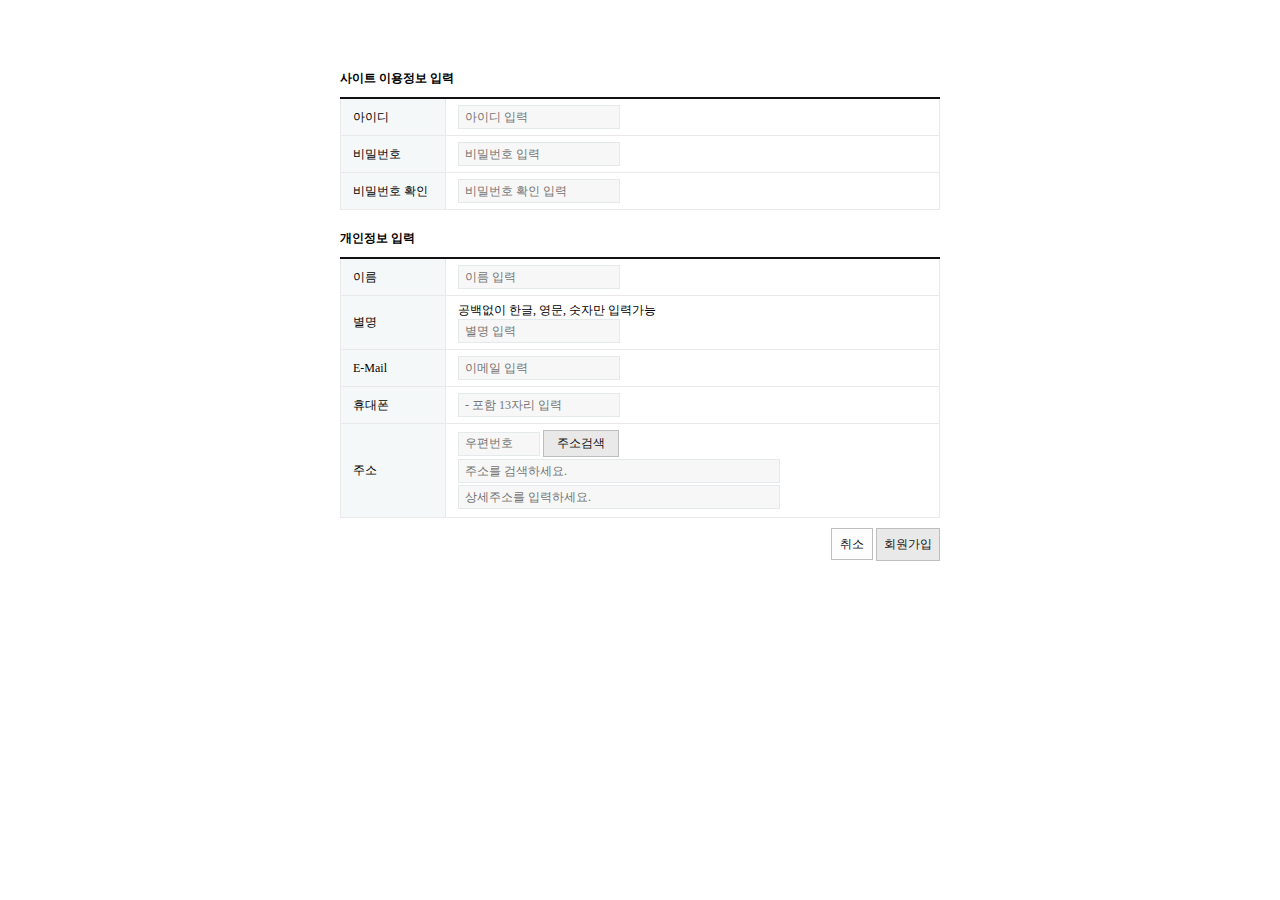
<file: Jboard/user/register.html>
<!DOCTYPE html>
<html lang="en">
<head>
    <meta charset="UTF-8">
    <title>회원가입</title>
    <link rel="stylesheet" href="../css/style.css"/>
</head>
<body>
    <div id="wrapper">
        <section id="user" class="register">
            <form action="#" method="POST">
                <table border="1">
                    <caption>사이트 이용정보 입력</caption>
                    <tr>
                        <td>아이디</td>
                        <td>
                            <input type="text" name="uid" placeholder="아이디 입력"/>
                            <span class="resultId"></span>
                        </td>
                    </tr>
                    <tr>
                        <td>비밀번호</td>
                        <td>
                            <input type="password" name="pass1" placeholder="비밀번호 입력"/>                            
                        </td>
                    </tr>
                    <tr>
                        <td>비밀번호 확인</td>
                        <td>
                            <input type="password" name="pass2" placeholder="비밀번호 확인 입력"/>
                            <span class="resultPass"></span>
                        </td>
                    </tr>
                </table>
                <table border="1">
                    <caption>개인정보 입력</caption>
                    <tr>
                        <td>이름</td>
                        <td>
                            <input type="text" name="name" placeholder="이름 입력"/>                            
                        </td>
                    </tr>
                    <tr>
                        <td>별명</td>
                        <td>
                            <p>공백없이 한글, 영문, 숫자만 입력가능</p>
                            <input type="text" name="nick" placeholder="별명 입력"/>
                            <span class="resultNick"></span>                            
                        </td>
                    </tr>
                    <tr>
                        <td>E-Mail</td>
                        <td>
                            <input type="email" name="email" placeholder="이메일 입력"/>
                        </td>
                    </tr>
                    <tr>
                        <td>휴대폰</td>
                        <td>
                            <input type="text" name="hp" placeholder="- 포함 13자리 입력" minlength="13" maxlength="13" />
                        </td>
                    </tr>
                    <tr>
                        <td>주소</td>
                        <td>
                            <div>
                                <input type="text" name="zip" placeholder="우편번호" readonly/>
                                <button class="btnZip">주소검색</button>
                            </div>                            
                            <div>
                                <input type="text" name="addr1" placeholder="주소를 검색하세요." readonly/>
                            </div>
                            <div>
                                <input type="text" name="addr2" placeholder="상세주소를 입력하세요."/>
                            </div>
                        </td>
                    </tr>
                </table>

                <div>
                    <a href="./login.html" class="btnCancel">취소</a>
                    <input type="submit"   class="btnJoin" value="회원가입"/>
                </div>

            </form>
        </section>
    </div>    
</body>
</html>
</file>
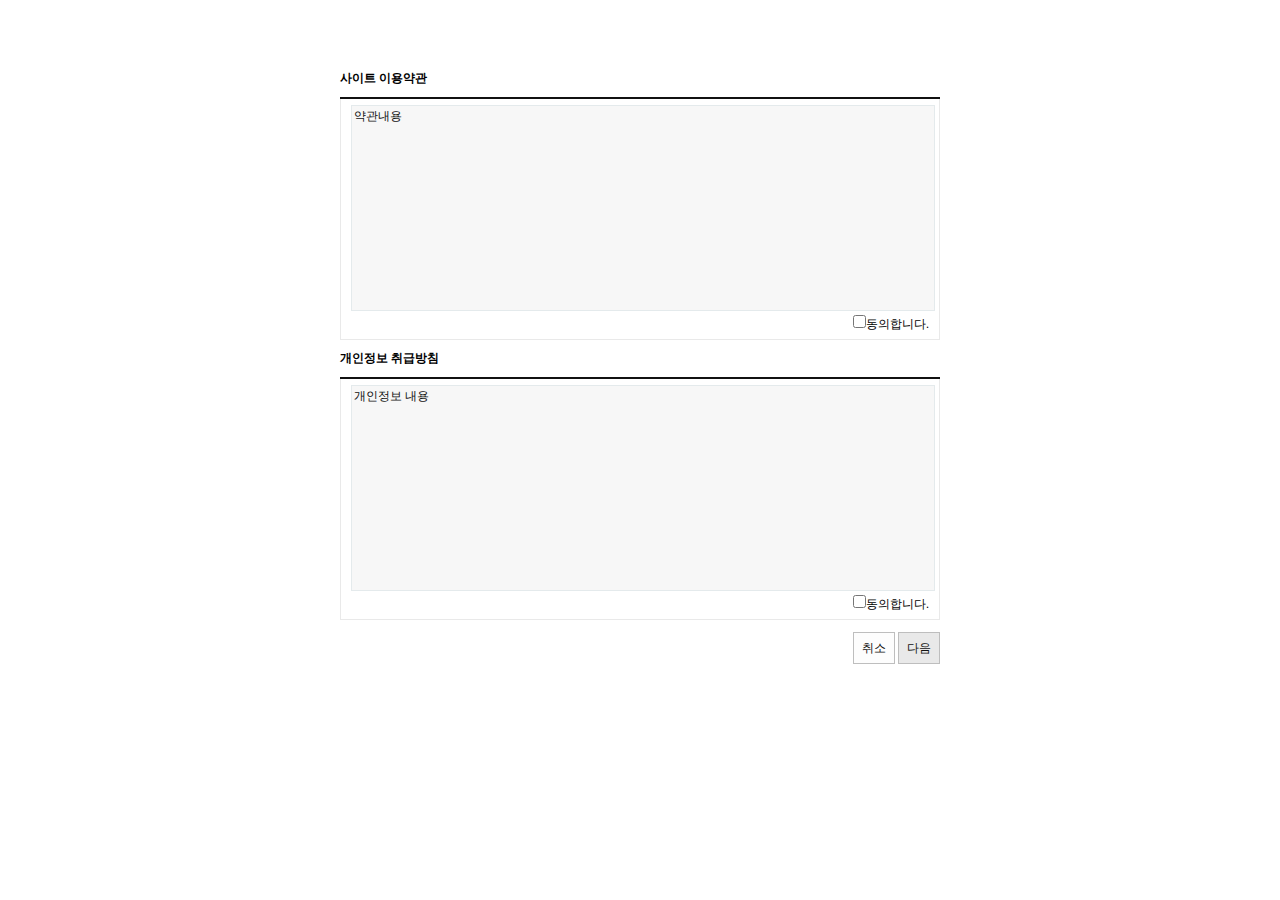
<file: Jboard/user/terms.html>
<!DOCTYPE html>
<html lang="en">
<head>
    <meta charset="UTF-8">
    <title>약관</title>
    <link rel="stylesheet" href="../css/style.css"/>    
</head>
<body>
    <div id="wrapper">
        <section id="user" class="terms">
            <table>
                <caption>사이트 이용약관</caption>
                <tr>
                    <td>
                        <textarea readonly>약관내용</textarea>
                        <p>
                            <label><input type="checkbox" name="chk1"/>동의합니다.</label>
                        </p>
                    </td>
                </tr>
            </table>
            <table>
                <caption>개인정보 취급방침</caption>
                <tr>
                    <td>
                        <textarea readonly>개인정보 내용</textarea>
                        <p>
                            <label><input type="checkbox" name="chk2"/>동의합니다.</label>
                        </p>
                    </td>
                </tr>
            </table>
            <div>
                <a href="./login.html">취소</a>
                <a href="./register.html">다음</a>
            </div>
        </section>
    </div>
    
</body>
</html>
</file>
<file: Jboard/css/style.css>
/* 초기화 */
* {
    margin: 0;
    padding: 0;
    font: normal 12px '돋움';
}

ul, ol {list-style: none;}
a {text-decoration: none; color: #111;}
input, textarea {outline: none;}
body {}
#wrapper {}

/* 회원-로그인 */
#user {}
#user.login {
    width: 360px;
    height: auto;
    margin: 100px auto;            
}
#user.login > form {
    position: relative;
    padding: 20px 20px 20px 50px;
    border: 1px solid #cfded8;
    background: #fff;
    border-bottom: 0;
}

#user.login > form > table img {
    width: 20px;
}
#user.login > form > table input {
    width: 162px;
    height: 22px;
    margin: 0 0 5px 0;
    border: 1px solid #e4eaec;
    background: #f7f7f7;
    color: #111;            
}
#user.login > form > input[type=submit] {
    position: absolute;
    right: 52px;
    top: 22px;
    width: 60px;
    height: 55px;
    padding: 8px;
    border: 1px solid #bebebe;
    background: #fdfdfd;
    color: #111;
}

#user.login > .info {
    margin-bottom: 30px;
    padding: 20px;
    border: 1px solid #cfded8;
    background: #f5f6fa;
    overflow: hidden;
}

#user.login > .info > p {
    padding: 10px 0;
}
#user.login > .info > a {
    float: right;
}

/* 회원-약관 */
#user.terms {
    width: 600px;
    margin: 60px auto;            
}
#user.terms > table {
    width: 100%;
    border-top: 2px solid #111;
    border-collapse: collapse;
    border-spacing: 0;
}
#user.terms > table > caption {
    text-align: left;
    font-weight: bold;
    padding: 10px 0;
}
#user.terms > table tr {}
#user.terms > table tr > td {
    padding: 6px 10px;
    border: 1px solid #e9e9e9;
}

#user.terms > table textarea {
    width: 100%;
    height: 200px;
    resize: none;
    border: 1px solid #e4eaec;
    background: #f7f7f7;
    color: #111;
    padding: 2px;
}
#user.terms > table p {
    float: right;
}
#user.terms > table p > input {}

#user.terms > div {
    padding: 20px 0;
    text-align: right;
}
#user.terms > div > a {
    padding: 8px;
    border: 1px solid #bebebe;
    color: #111;
}
#user.terms > div > a:nth-child(1) {background: #fdfdfd;}
#user.terms > div > a:nth-child(2) {background: #e9e9e9;}

/* 회원-회원가입 */
#user.register {
    width: 600px;
    height: auto;
    margin: 60px auto;            
}
#user.register > form {}
#user.register table {
    width: 100%;
    border-top: 2px solid #111;
    border-collapse: collapse;
    border-spacing: 0;
    margin-bottom: 10px;
}
#user.register table caption {
    padding: 10px 0;
    font-weight: bold;
    text-align: left;
}
#user.register table tr {}
#user.register table td {
    padding: 6px 12px;
    border: 1px solid #e9e9e9;
}

#user.register table td:nth-child(1) {
    width: 80px;
    background: #f5f8f9;
}

#user.register table input {
    width: 160px;
    height: 22px;
    background: #f7f7f7;
    border: 1px solid #e4eaec;
    text-indent: 6px;
}
#user.register table span {}

#user.register table div {
    margin-bottom: 2px;
}
#user.register table div:nth-child(1) > input {width:  80px;}
#user.register table div:nth-child(2) > input {width: 320px;}
#user.register table div:nth-child(3) > input {width: 320px;}

#user.register table div > button {
    padding: 4px 13px;
    border: 1px solid #bebebe;
    background: #e9e9e9;
    color: #111;
}

#user.register > form > div {            
    text-align: right;
}
#user.register > form > div > .btnCancel {
    padding: 8px;
    border: 1px solid #bebebe;
    background: #fdfdfd;
    color: #111;
}
#user.register > form > div > .btnJoin {
    padding: 7px;
    border: 1px solid #bebebe;
    background: #e9e9e9;
    color: #111;
}

/* 게시판 - 공통 */
#board {
    width: 720px;
    margin: 60px auto;            
}

#board table {
    width: 100%;
    border-top: 2px solid #111;
    border-collapse: collapse;
    border-spacing: 0;
    margin-top: 6px;
}

#board table th {
    padding: 12px;
    border-top: 1px solid #d1dee2;
    border-bottom: 1px solid #d1dee2;
    background: #e5ecef;
    color: #383838;
}

#board table td {
    padding: 12px 6px;
    border-top: 1px solid #e9e9e9;
    border-bottom: 1px solid #e9e9e9;
}
#board table td:nth-child(1) {
    width: 100px;
    background: #f5f8f9;
    text-align: center;
}

#board table input {
    width: 100%;
    height: 24px;
    border: 0;    
}
#board table textarea {
    width: 100%;
    height: 280px;
    resize: none;    
    border: 0;
}

#board .btnWrite  { padding: 7px; border: 1px solid #3b3c3f; background: #4b545e; color: #fff;}
#board .btnCancel { padding: 8px; border: 1px solid #bebebe; background: #fdfdfd; color: #111;}
#board .btnDelete { padding: 8px; border: 1px solid #bebebe; background: #fdfdfd; color: #111;}
#board .btnModify { padding: 8px; border: 1px solid #bebebe; background: #fdfdfd; color: #111;}
#board .btnList   { padding: 8px; border: 1px solid #bebebe; background: #fdfdfd; color: #111;}

/* 게시판 - 글목록 */
#board.list {
    position: relative;
}
#board.list > h3 {}
#board.list > article {}
#board.list > article > p {
    position: absolute;
    right: 0;
    top: 0;
}

#board.list > article > table tr > td:nth-child(1) {width:  50px; text-align: center; background: #fff;}
#board.list > article > table tr > td:nth-child(2) {width:  auto; text-align: left;}
#board.list > article > table tr > td:nth-child(3) {width: 100px; text-align: center;}
#board.list > article > table tr > td:nth-child(4) {width: 100px; text-align: center;}
#board.list > article > table tr > td:nth-child(5) {width:  50px; text-align: center;}

#board.list > .paging {
    padding: 20px;
    text-align: center;            
}
#board.list > .paging > a {
    padding: 8px;
    background: #f2f2f2;
    border: 1px solid #d7d7d7;            
}

#board.list > .paging > .current {
    border: 1px solid #6d6d6d;
    background: #888;
    color: #fff;
}

#board.list > .btnWrite {
    position: absolute;
    bottom: 14px;
    right: 0;
}
/* 게시판-글보기 */
#board.view > div {
    padding: 16px 0;
    text-align: right;
}

#board.view > section {
    padding: 20px;
    border: 1px solid #e3e3e3;
    background: #f9f9f9;
    margin-bottom: 16px;
}
#board.view > section > h3 {
    font-weight: bold;
}

#board.view > .commentList > article {
    border-top: 1px dotted #999;
    margin-top: 10px;
    padding-top: 10px;
}

#board.view > .commentList > article > textarea {
    width: 100%;
    height: 60px;
    padding: 6px;
    box-sizing: border-box;
    resize: none;
    border: 0;
    background: transparent;
}
#board.view > .commentList > article > div {
    text-align: right;
}

#board.view > .commentList > .empty {
    padding: 20px 0;
    text-align: center;
}

#board.view > .commentForm > form > textarea {
    width: 100%;
    height: 60px;
    border: 1px solid #e4eaec;
    margin: 10px 0;
    resize: none;
}
#board.view > .commentForm > form > div {
    text-align: right;
}

/* 게시판-글쓰기 */
#board.write {}
#board.write form > div {
    margin-top: 10px;
    text-align: right;
}

/* 게시판-글수정 */
#board.modify form > div {
    margin-top: 10px;
    text-align: right;
}
</file>
